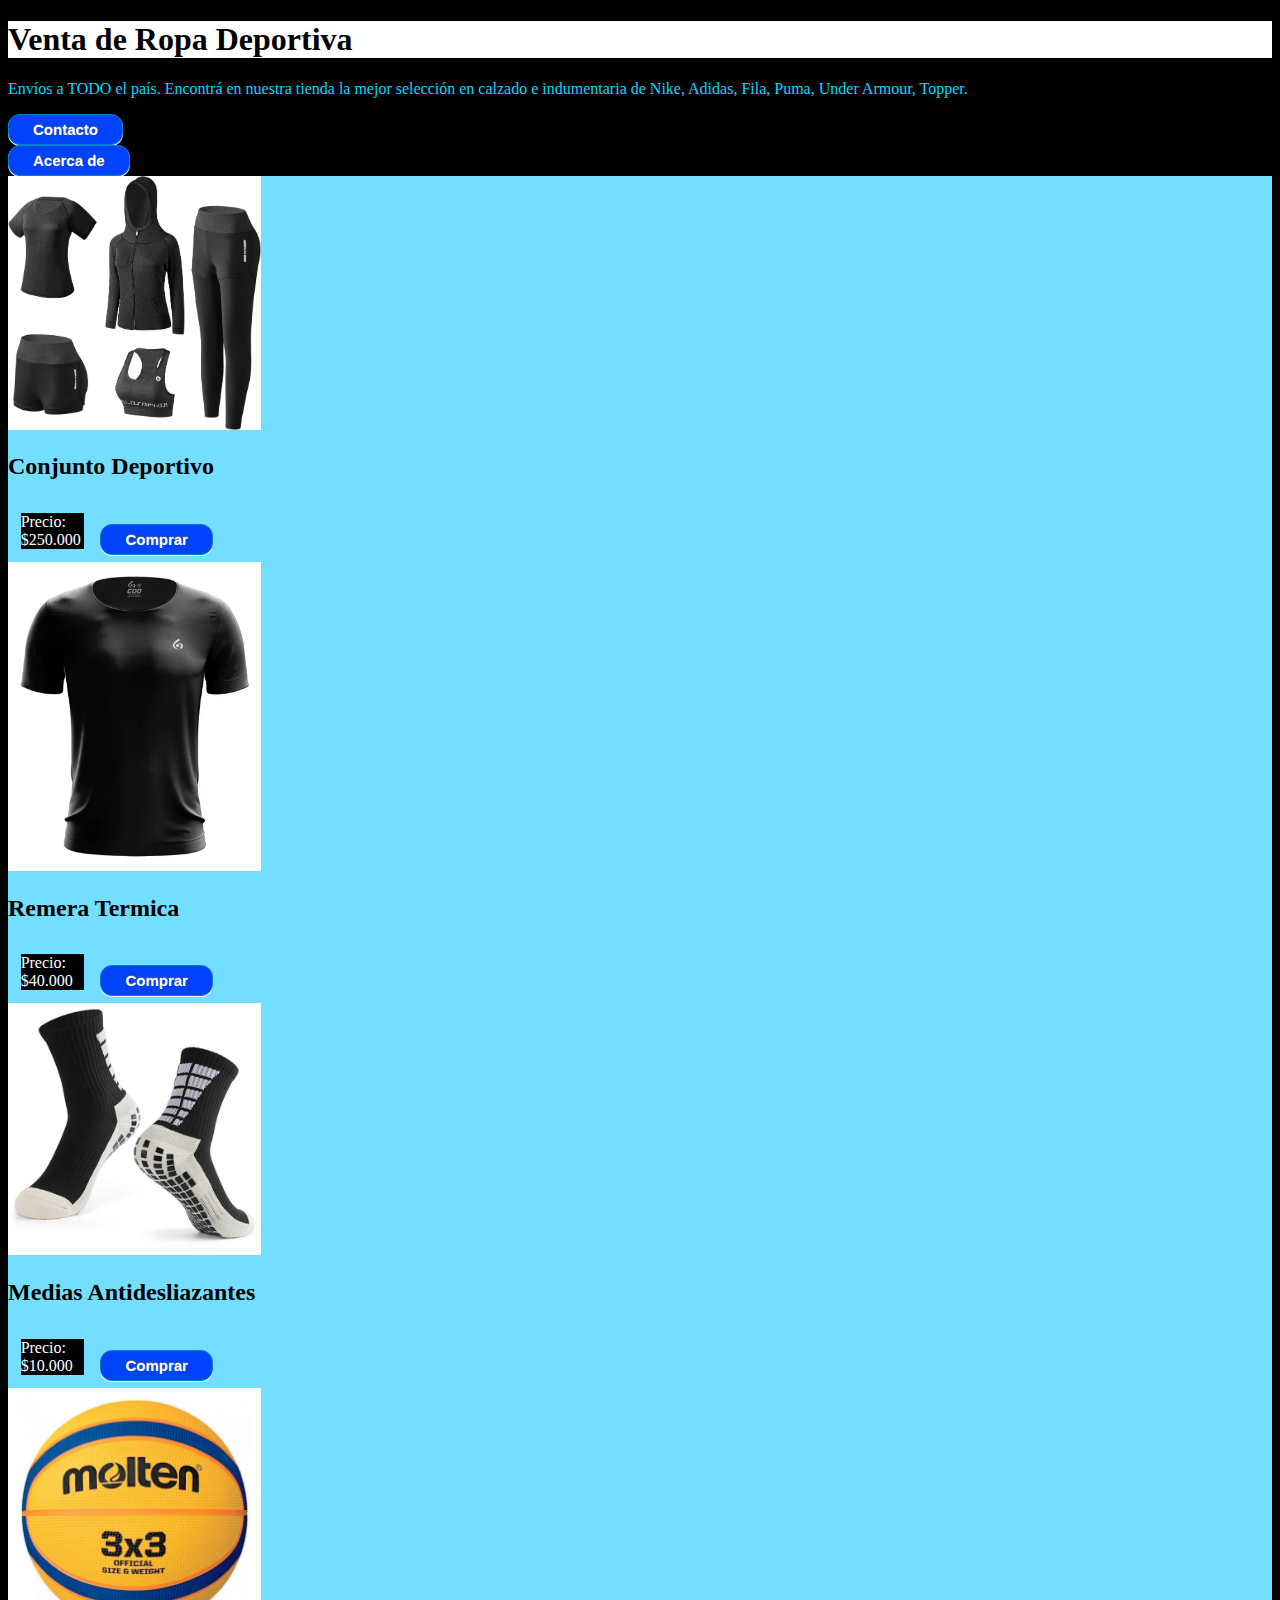
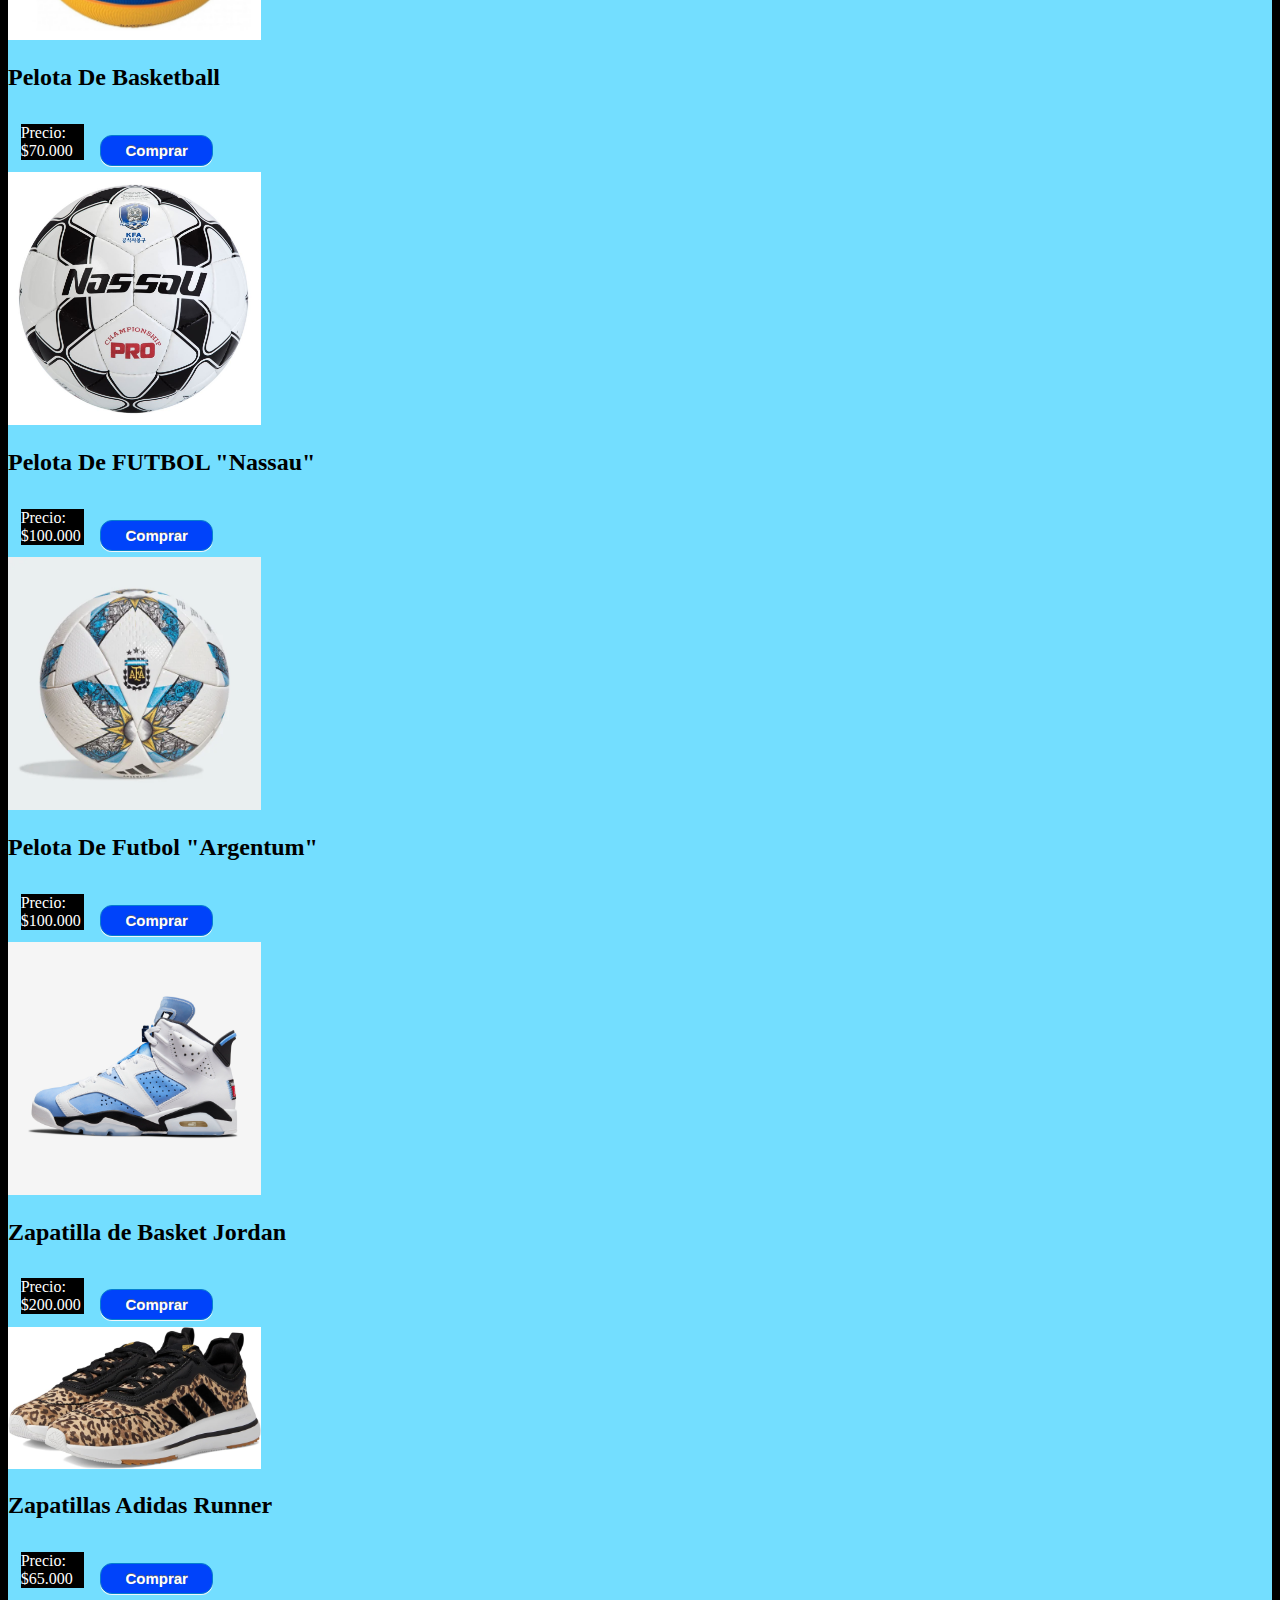
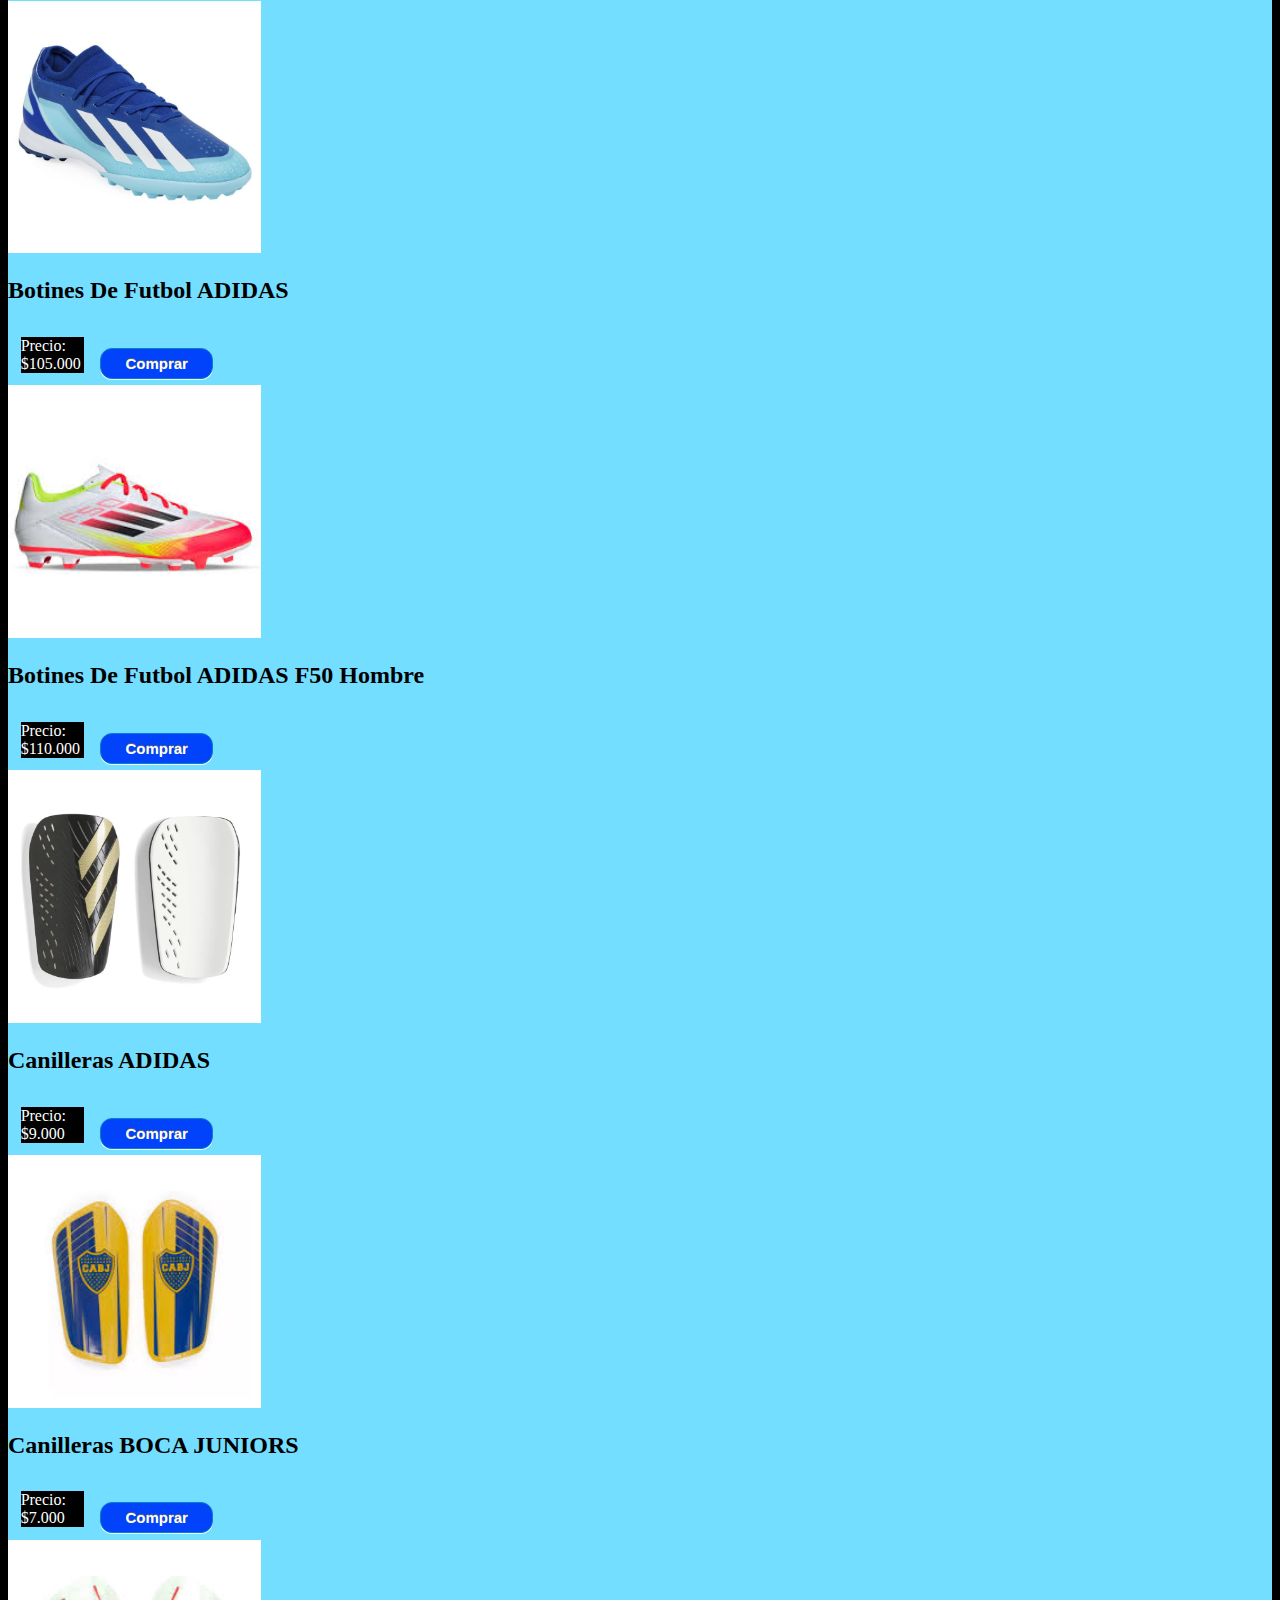
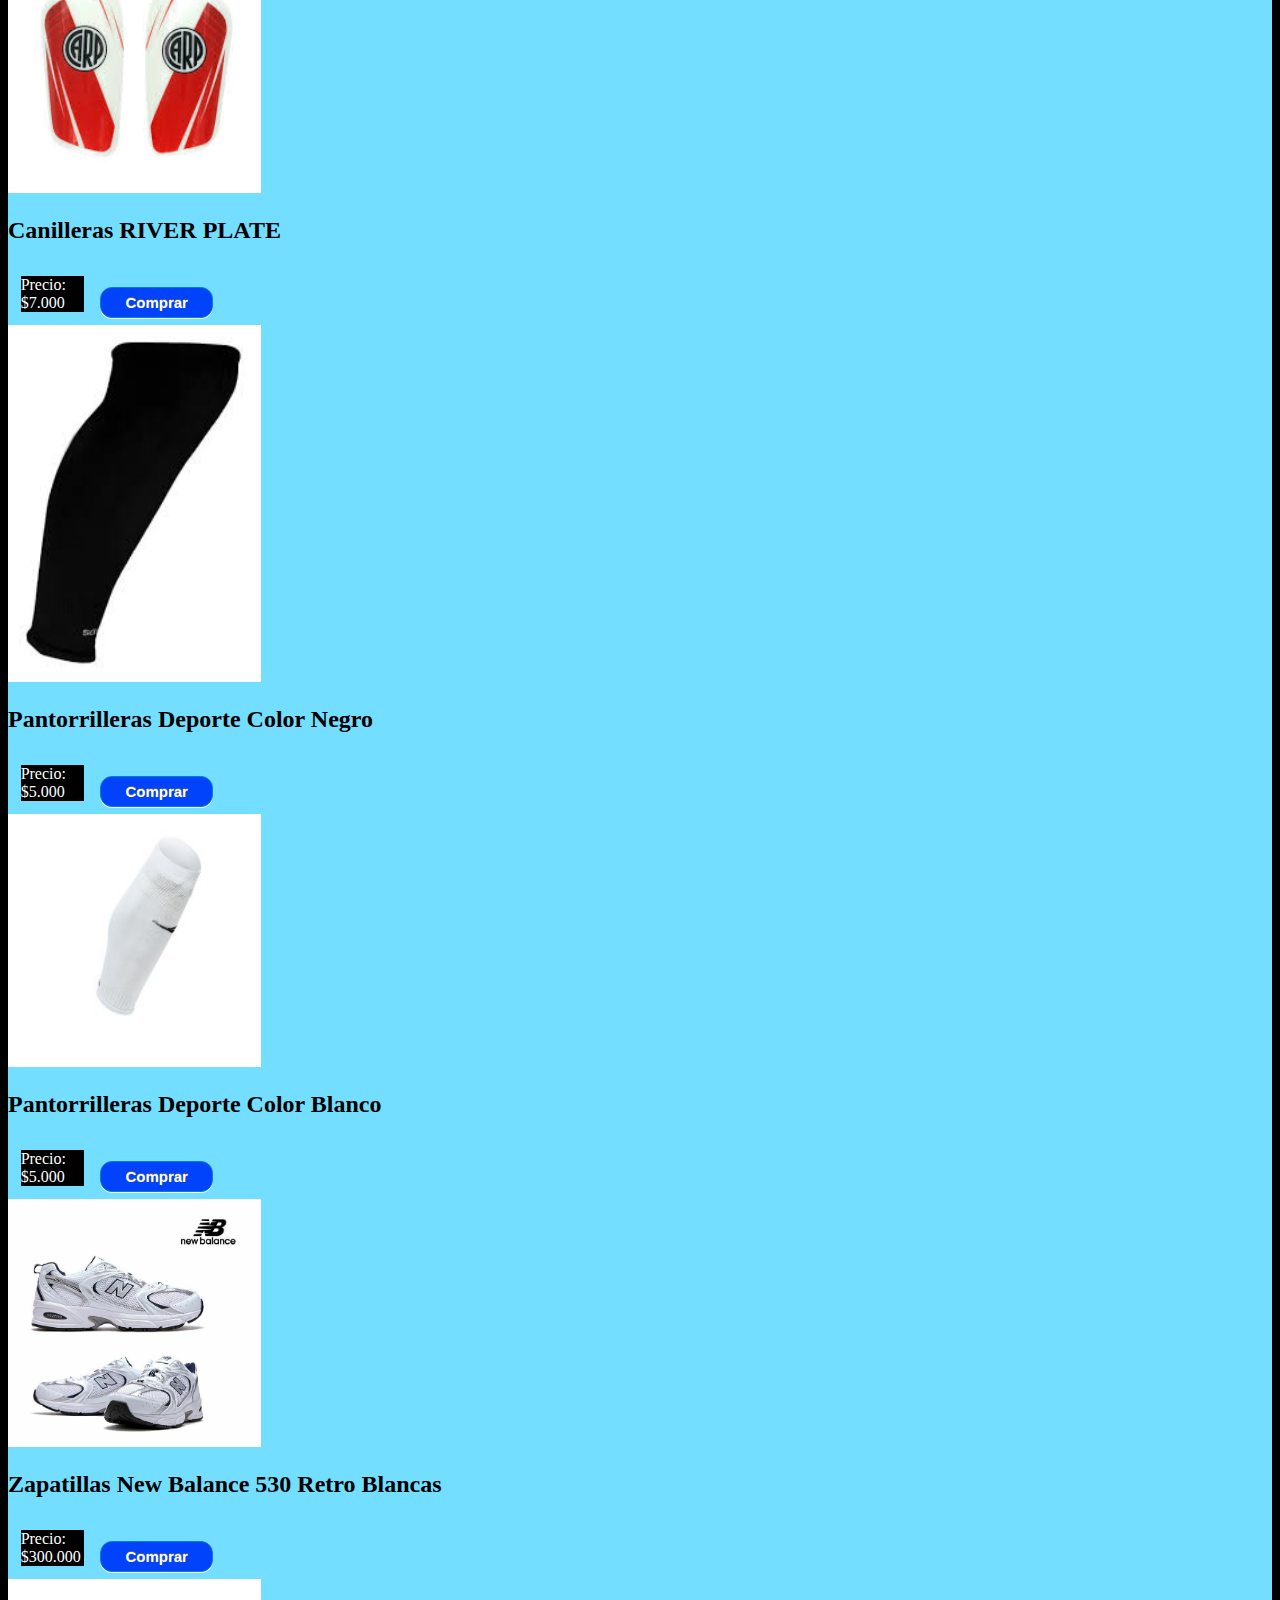
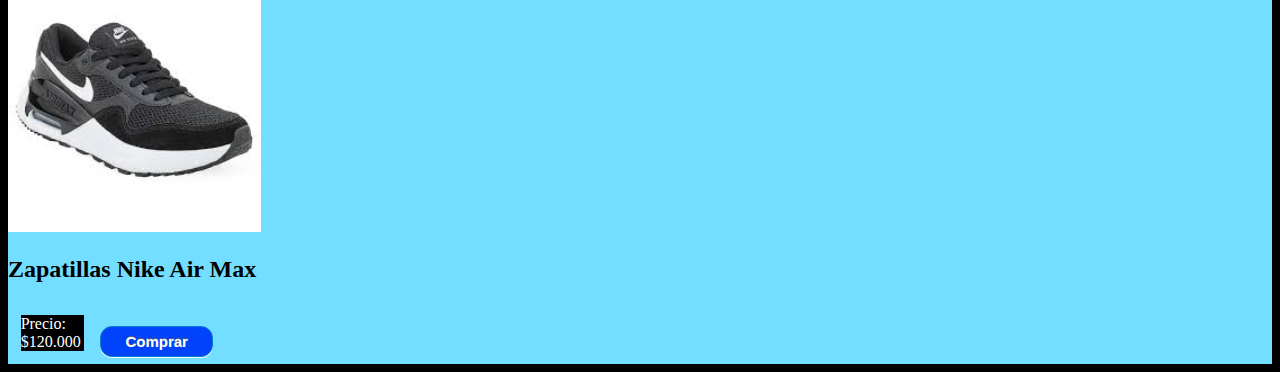
<file: index.html>
<!DOCTYPE html>
<html lang="es">
<head>
    <meta charset="UTF-8">
    <meta name="viewport" content="width=device-width, initial-scale=1.0">
    <title>index.html</title>
    <link rel="stylesheet" href="estilo.css">
</head>
<body>
    <h1>Venta de Ropa Deportiva</h1>

    <p>Envíos a TODO el país. Encontrá en nuestra tienda la mejor selección en calzado e indumentaria de Nike, Adidas, Fila, Puma, Under Armour, Topper. </p>
    
    
    <section id="inicio">
        <div class="contenido">
            <a href="contacto.html" class="myButton">Contacto</a>
        </div>
    </section>

    <section id="Acerca de">
        <div class="contenido">
        <a href="acerca.html" class="myButton">Acerca de</a>
        </div>
    </section>


    <div class="grupo-fotos">
        <div class="foto">
            <img src="img/ropa.jpg" alt="">
        </div>
    
    
    <div class="foto">
        <h2>Conjunto Deportivo</h2>
        <p class="precio">Precio: $250.000</p>  
    
    <a href="parte2.html"class="myButton">Comprar</a>

    <div class="grupo-fotos">
        <div class="foto">
            <img src="img/sss.webp" alt="">
        </div>
    
    <div class="foto">
        <h2>Remera Termica</h2>
        <p class="precio">Precio: $40.000</p>  
    
        <a href="parte2.html"class="myButton">Comprar</a>

    <div class="grupo-fotos">
        <div class="foto">
            <img src="img/www.webp" alt="">
        </div>

    <div class="foto">
        <h2>Medias Antidesliazantes</h2>
        <p class="precio">Precio: $10.000</p>  
    
        <a href="parte2.html"class="myButton">Comprar</a>

    <div class="grupo-fotos">
        <div class="foto">
            <img src="img/1-1024x1024701-5cc9250f0c039ad9ef16053048182379-1024-1024.png" alt="">
        </div>
    
    <div class="foto">
        <h2>Pelota De Basketball</h2>
        <p class="precio">Precio: $70.000</p>  
    
        <a href="parte2.html"class="myButton">Comprar</a>

    <div class="grupo-fotos">
        <div class="foto">
            <img src="img/bola.jpg" alt="">
        </div>

    <div class="foto">
        <h2>Pelota De FUTBOL "Nassau"</h2>
        <p class="precio">Precio: $100.000</p>  
    
    <a href="parte2.html"class="myButton">Comprar</a>

    <div class="grupo-fotos">
        <div class="foto">
            <img src="img/bola2.webp" alt="">
        </div>

    <div class="foto">
        <h2>Pelota De Futbol "Argentum"</h2>
        <p class="precio">Precio: $100.000</p>  

    <a href="parte2.html"class="myButton">Comprar</a> 

    <div class="grupo-fotos">
        <div class="foto">
            <img src="img/CT8529_410_A_PREM.jpg" alt="">
        </div>

    <div class="foto">
        <h2>Zapatilla de Basket Jordan</h2>
        <p class="precio">Precio: $200.000</p>  

    <a href="parte2.html"class="myButton">Comprar</a> 

    <div class="grupo-fotos">
        <div class="foto">
            <img src="img/71czwQzR9fL._AC_SL1500_.jpg" alt="">
        </div>

    <div class="foto">
        <h2>Zapatillas Adidas Runner</h2>
        <p class="precio">Precio: $65.000</p>  

    <a href="parte2.html"class="myButton">Comprar</a> 

    <div class="grupo-fotos">
        <div class="foto">
            <img src="img/botin.jpg" alt="">
        </div>

    <div class="foto">
        <h2>Botines De Futbol ADIDAS</h2>
        <p class="precio">Precio: $105.000</p>  

    <a href="parte2.html"class="myButton">Comprar</a> 


    <div class="grupo-fotos">
        <div class="foto">
            <img src="img/sdad.jpg" alt="">
        </div>

    <div class="foto">
        <h2>Botines De Futbol ADIDAS F50 Hombre</h2>
        <p class="precio">Precio: $110.000</p>  

    <a href="parte2.html"class="myButton">Comprar</a> 

    <div class="grupo-fotos">
        <div class="foto">
            <img src="img/canilleras.webp" alt="">
        </div>

    <div class="foto">
        <h2>Canilleras ADIDAS</h2>
        <p class="precio">Precio: $9.000</p>  

    <a href="parte2.html"class="myButton">Comprar</a>

    <div class="grupo-fotos">
        <div class="foto">
            <img src="img/cani boca.jpg" alt="">
        </div>

    <div class="foto">
        <h2>Canilleras BOCA JUNIORS</h2>
        <p class="precio">Precio: $7.000</p>  

    <a href="parte2.html"class="myButton">Comprar</a> 

    <div class="grupo-fotos">
        <div class="foto">
            <img src="img/cani river.jpg" alt="">
        </div>

    <div class="foto">
        <h2>Canilleras RIVER PLATE</h2>
        <p class="precio">Precio: $7.000</p>  

    <a href="parte2.html"class="myButton">Comprar</a> 

    <div class="grupo-fotos">
        <div class="foto">
            <img src="img/panto.jpg" alt="">
        </div>

    <div class="foto">
        <h2>Pantorrilleras Deporte Color Negro</h2>
        <p class="precio">Precio: $5.000</p>  

    <a href="parte2.html"class="myButton">Comprar</a> 

    <div class="grupo-fotos">
        <div class="foto">
            <img src="img/panto bla.jpg" alt="">
        </div>

    <div class="foto">
        <h2>Pantorrilleras Deporte Color Blanco</h2>
        <p class="precio">Precio: $5.000</p>  

    <a href="parte2.html"class="myButton">Comprar</a> 

    <div class="grupo-fotos">
        <div class="foto">
            <img src="img/635fd561870d2129f9142a35-new-balance-530-retro-white-silver-navy.jpg" alt="">
        </div>

    <div class="foto">
        <h2>Zapatillas New Balance 530 Retro Blancas</h2>
        <p class="precio">Precio: $300.000</p>  

    <a href="parte2.html"class="myButton">Comprar</a> 

    <div class="grupo-fotos">
        <div class="foto">
            <img src="img/nike jjj.jpg" alt="">
        </div>

    <div class="foto">
        <h2>Zapatillas Nike Air Max</h2>
        <p class="precio">Precio: $120.000</p>  

    <a href="parte2.html"class="myButton">Comprar</a> 

    







</body>
</html>
</file>
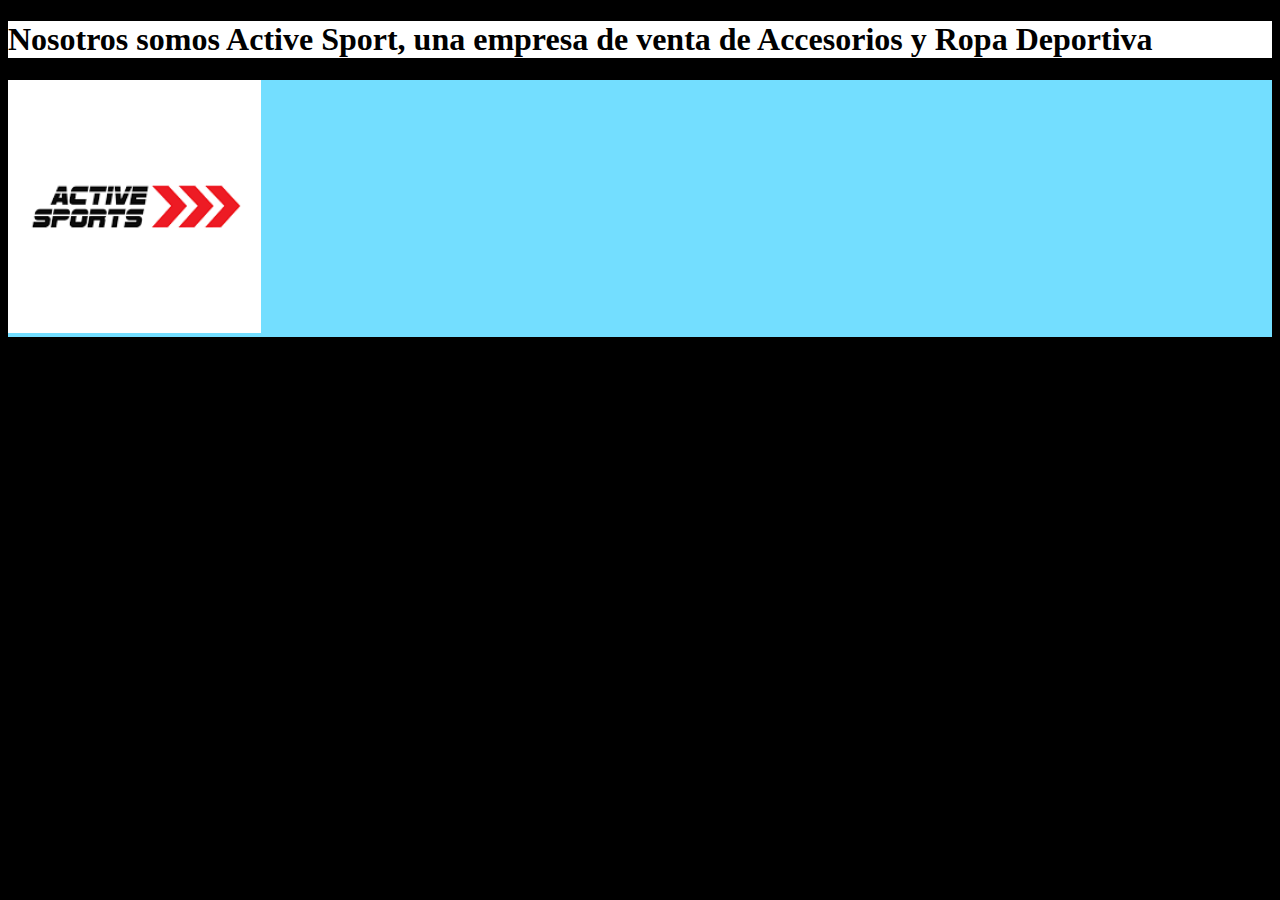
<file: acerca.html>
<!DOCTYPE html>
<html lang="es">
<head>
    <meta charset="UTF-8">
    <meta name="viewport" content="width=device-width, initial-scale=1.0">
    <title>Acerca de</title>
    <link rel="stylesheet" href="estilo.css">
</head>
<body>
    <h1>Nosotros somos Active Sport, una empresa de venta de Accesorios y Ropa Deportiva </h1>

    <div class="grupo-fotos">
        <div class="foto">
            <img src="img/logooo.png" alt="">
    </div>
</body>
</html>
</file>
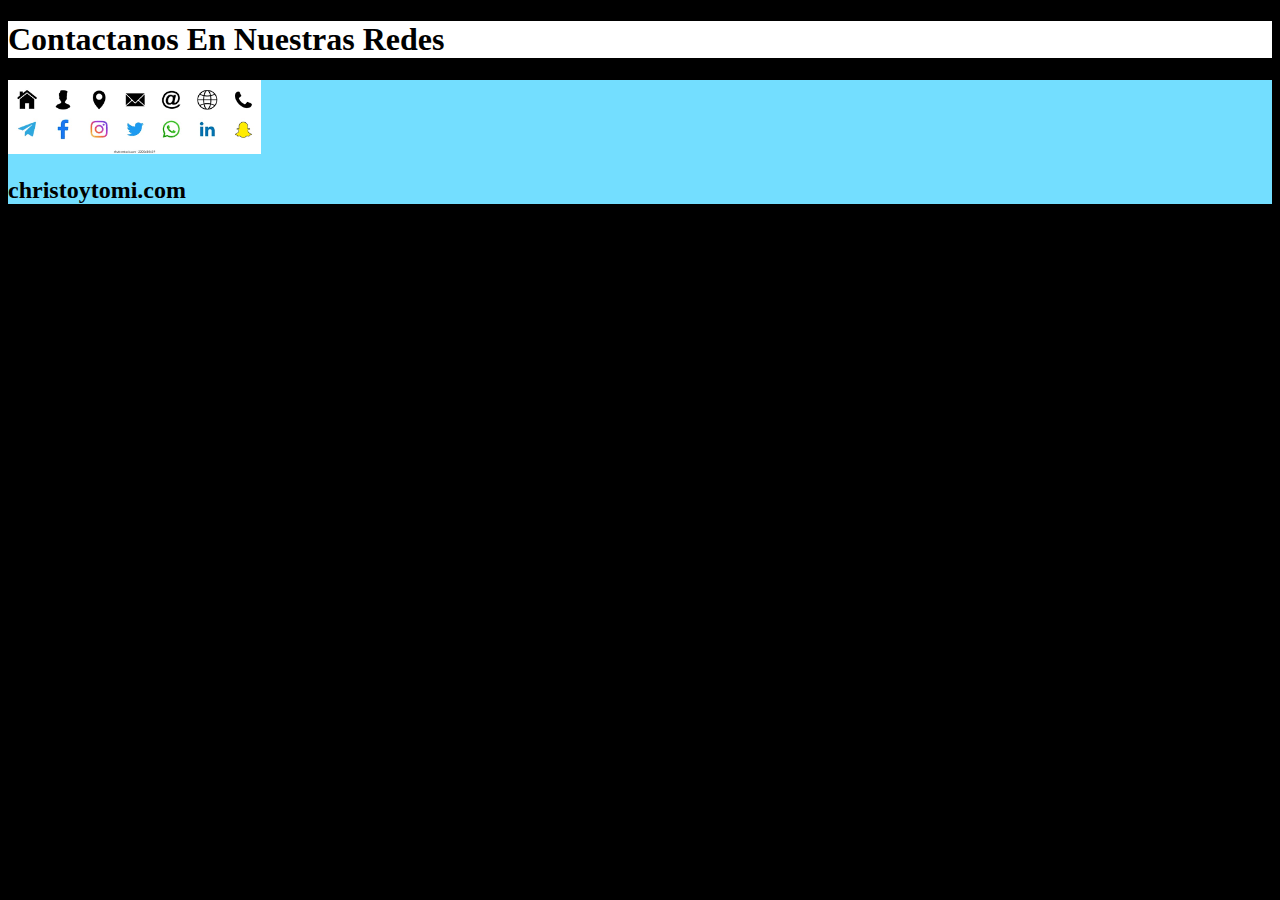
<file: contacto.html>
<!DOCTYPE html>
<html lang="es">
<head>
    <meta charset="UTF-8">
    <meta name="viewport" content="width=device-width, initial-scale=1.0">
    <title>Contactanos</title>
    <link rel="stylesheet" href="estilo.css">
</head>
<body>
    <h1>Contactanos En Nuestras Redes</h1>
    <div class="grupo-fotos">
        <div class="foto">
            <img src="img/icono.png" alt="">
    </div>
    <h2>christoytomi.com</h2>
</body>
</html>
</file>
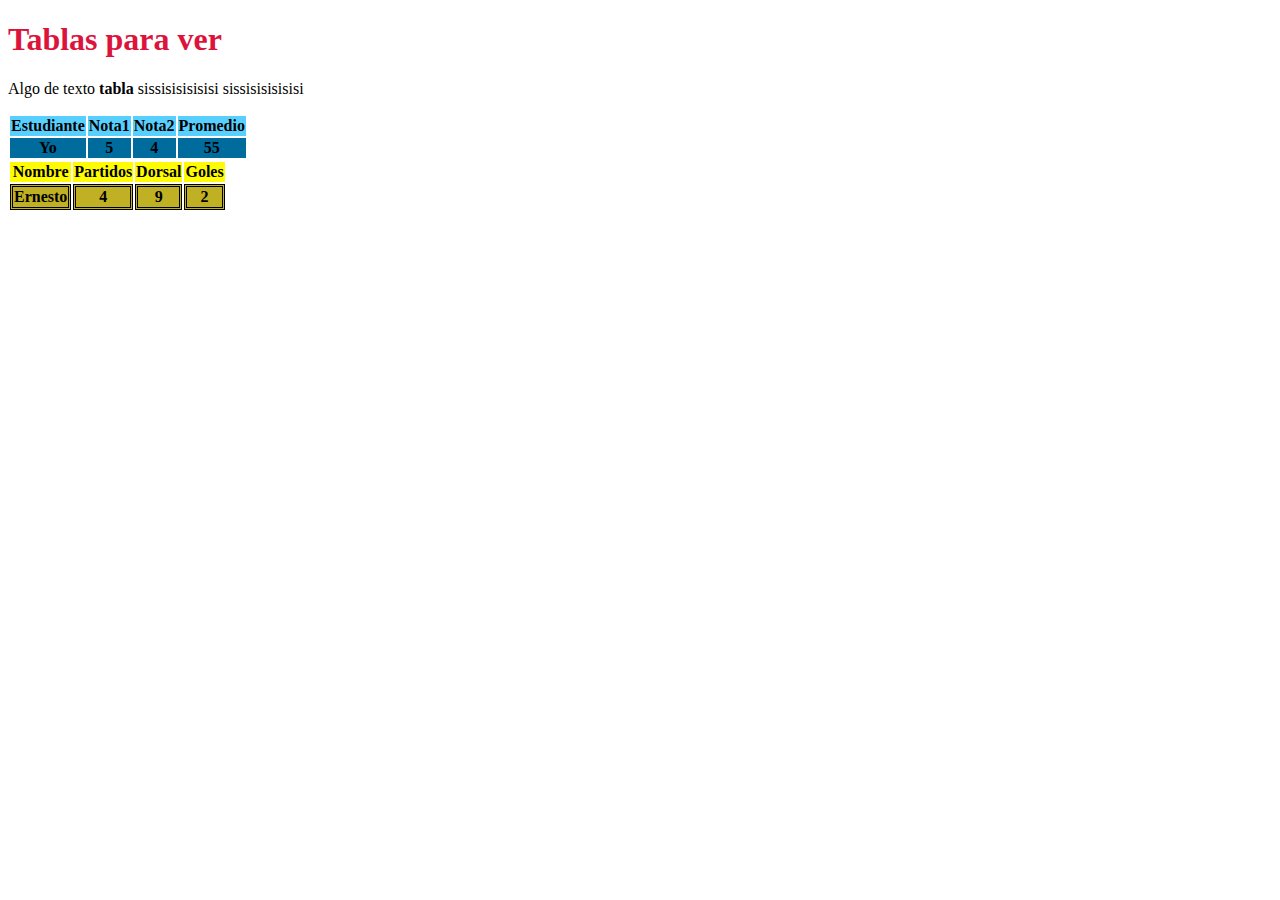
<file: muestras.html>
<!DOCTYPE html>
<html lang="es">
<head>
    <meta charset="UTF-8">
    <meta name="viewport" content="width=device-width, initial-scale=1.0">
    <link rel="stylesheet" href="style.css"> 
       <link rel="shortcut icon" href="img/estrella-fugaz.png" type="image/x-icon">
    <title>Document</title>
</head>
<body>
    <h1>Tablas para ver</h1>
    
    <p>
        Algo de texto <strong>tabla</strong> <tr>sissisisisisisi</tr>
      sissisisisisisi
    </p>


<table>
    <tr>
        <th class="si">Estudiante</th>
        <th class="si">Nota1</th>
        <th class="si">Nota2</th>
        <th class="si">Promedio</th>
    </tr>
    <tr>
        <th class="no">Yo</th>
        <th class="no">5</th>
        <th class="no">4</th>
        <th class="no">55</th>
    </tr>
</table>

<table>
    <tr>
        <th class="Color">Nombre</th>
        <th class="Color">Partidos</th>
        <th class="Color">Dorsal</th>
        <th class="Color">Goles</th>
    </tr>
   
    <tr>
        <th class="columna">Ernesto</th>
         <th class="columna">4</th>
         <th class="columna">9</th>
         <th class="columna">2</th>
    </tr>
</table>



</body>
</html>
</file>
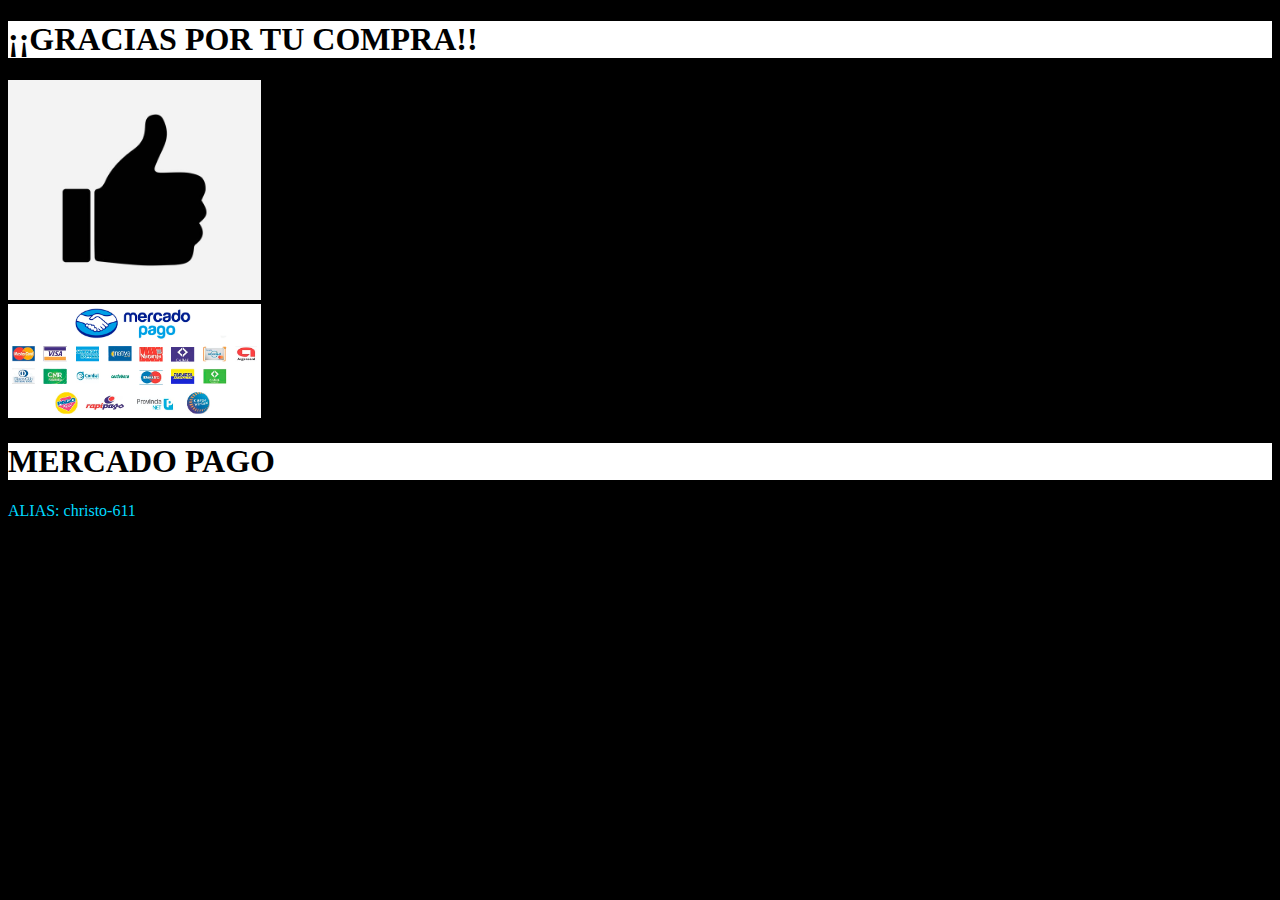
<file: parte2.html>
<!DOCTYPE html>
<html lang="es">
<head>
    <meta charset="UTF-8">
    <meta name="viewport" content="width=device-width, initial-scale=1.0">
    <title>comprar</title>
    <link rel="stylesheet" href="estilo.css">
</head>
<body>
    <h1>¡¡GRACIAS POR TU COMPRA!!</h1>

<div><img src="img/like.jpg" alt=""></div>

<div><img src="img/medios-de-pago-tarjetas-lilis.jpg" alt=""></div>
<h1>MERCADO PAGO</h1>
<P>ALIAS: christo-611</P>



</div>
</body>
</html>
</file>
<file: estilo.css>
body{
    background-color: rgb(0, 0, 0);
}

p{
    color: #00d9ff;
}


h1{
    color: rgb(0, 0, 0);
    background-color: rgb(255, 255, 255);
}

img{
    width: 20%;
    height: auto;
}


.img{
	height: auto;
	width: 50%;
}


.precio{
	color: rgb(255, 255, 255);
	background-color: rgb(0, 0, 0);
    width: 5%;
    display: inline-block;
    margin-left: 1%;
    margin-right: 1%;
    margin-bottom: 1%;
    margin-top: 1%;
}


.myButton {
	box-shadow: 0px 1px 0px 0px #f0f7fa;
	background-color:#0043fa;
	border-radius:12px;
	border:1px solid #057fd0;
	display:inline-block;
	cursor:pointer;
	color:#ffffff;
	font-family:Arial;
	font-size:15px;
	font-weight:bold;
	padding:6px 24px;
	text-decoration:none;
	text-shadow:0px -1px 0px #5b6178;
}
.myButton:hover {
	background-color:#853939;
}
.myButton:active {
	position:relative;
	top:1px;
}

.grupo-fotos{
    background-color: rgb(115, 222, 255);
}

.fotos{
    background-color: rgb(217, 255, 0);
    width: 30%;
    display: inline-block;
    margin-left: 1%;
    margin-right: 1%;
    margin-bottom: 1%;
    margin-top: 1%;
}
</file>
<file: style.css>
h1{
    color: crimson;
}


.columna{
    background-color: rgb(192, 176, 35);
    border-style:double;
}



.Color{
    background-color: #fffb00;
}

.si{
    background-color: rgb(88, 208, 255);
}

.no{
    background-color: rgb(0, 108, 158);
}

.flex-container {
  display: flex;
  flex-direction: row;
}

/* Responsive layout - makes a one column layout instead of a two-column layout */
@media (max-width: 800px) {
  .flex-container {
    flex-direction: column;
  }
}
</file>
